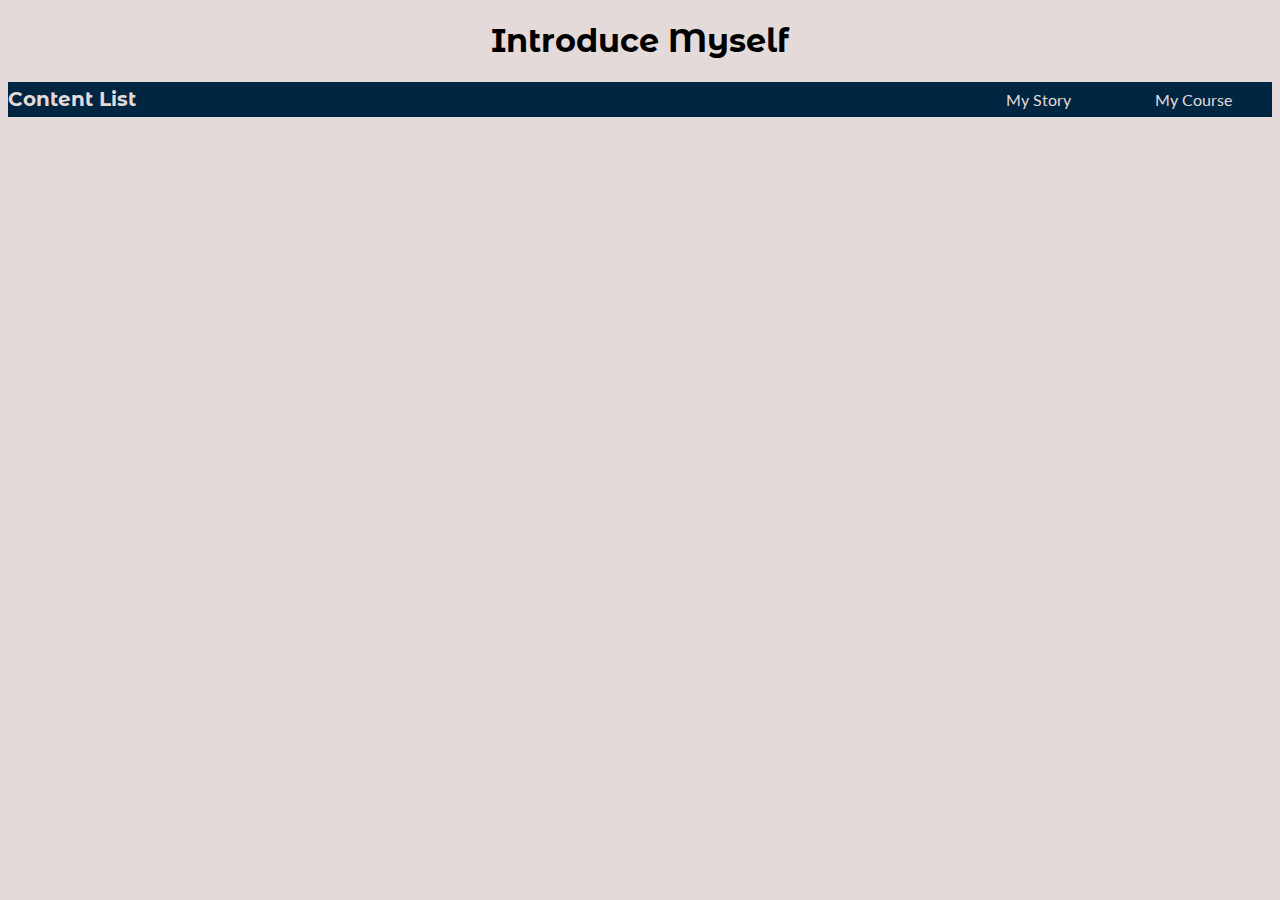
<file: index.html>
<!DOCTYPE html>
<html lang="en">
<head>
    <meta charset="UTF-8">
    <meta name="viewport" content="width=device-width, initial-scale=1.0">
    <link rel="preconnect" href="https://fonts.gstatic.com">
    <link href="https://fonts.googleapis.com/css2?family=Lato&display=swap" rel="stylesheet">
    <link rel="preconnect" href="https://fonts.gstatic.com">
    <link href="https://fonts.googleapis.com/css2?family=Montserrat+Alternates:wght@500&display=swap" rel="stylesheet">
    <link rel="stylesheet" href="css/sytles.css">
    <title>Document</title>
</head>
<body>
<h1>Introduce Myself</h1>

<header>
<h2 class="content">Content List</h2>
    <nav>
        <ul class="link">
            <li><a  href="pages/about.html"> My Story</a></li>
            <li><a  href="pages/course.html"> My Course</a></li>
        </ul>
    </nav>
</header>

</body>
</html>
</file>
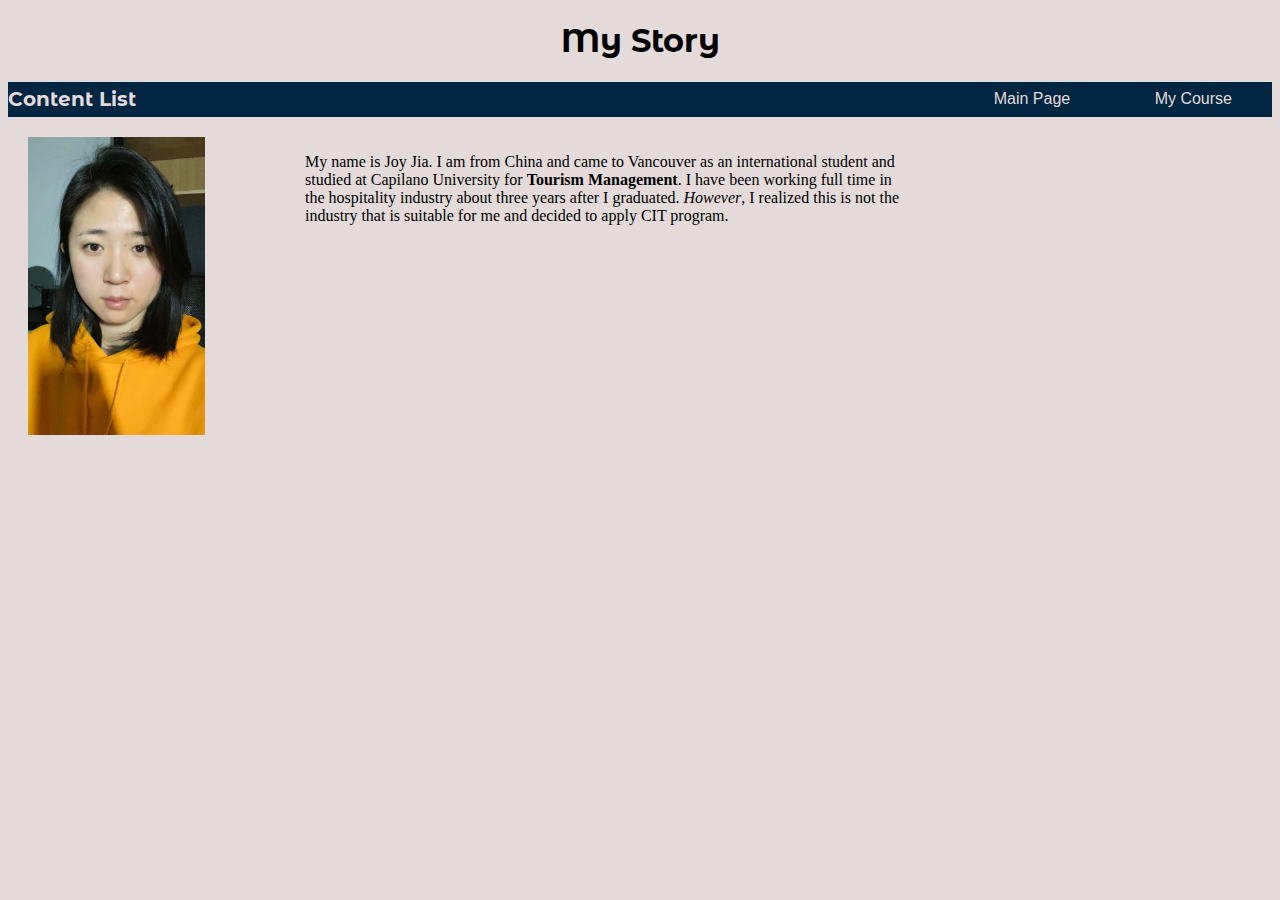
<file: about.html>
<!DOCTYPE html>
<html lang="en">
<head>
    <meta charset="UTF-8">
    <meta name="viewport" content="width=device-width, initial-scale=1.0">
    <link rel="preconnect" href="https://fonts.gstatic.com">
    <link href="https://fonts.googleapis.com/css2?family=Montserrat+Alternates:wght@500&display=swap" rel="stylesheet">
    <link rel="stylesheet" href="../css/sytles.css">
    <title>Document</title>
</head>
<body>
    <h1>My Story</h1>
<header>
    <h2 class="content">Content List</h2>
        <nav>
            <ul class="link">
                <li><a href="../index.html"> Main Page</a></li>
                <li><a href="./course.html"> My Course</a></li>
            </ul>
        </nav>
</header>
<div class="container">
    <img src="../images/selfie.jpg" alt="My Selfie" width="" height="" >
    <p> My name is Joy Jia. I am from China and came to Vancouver as an international student and studied at Capilano University for <strong>Tourism Management</strong>. I have been working full time in the hospitality industry about three years after I graduated. <em>However</em>, I realized this is not the industry that is suitable for me and decided to apply CIT program. </p>
</div>
</body>
</html>
</file>
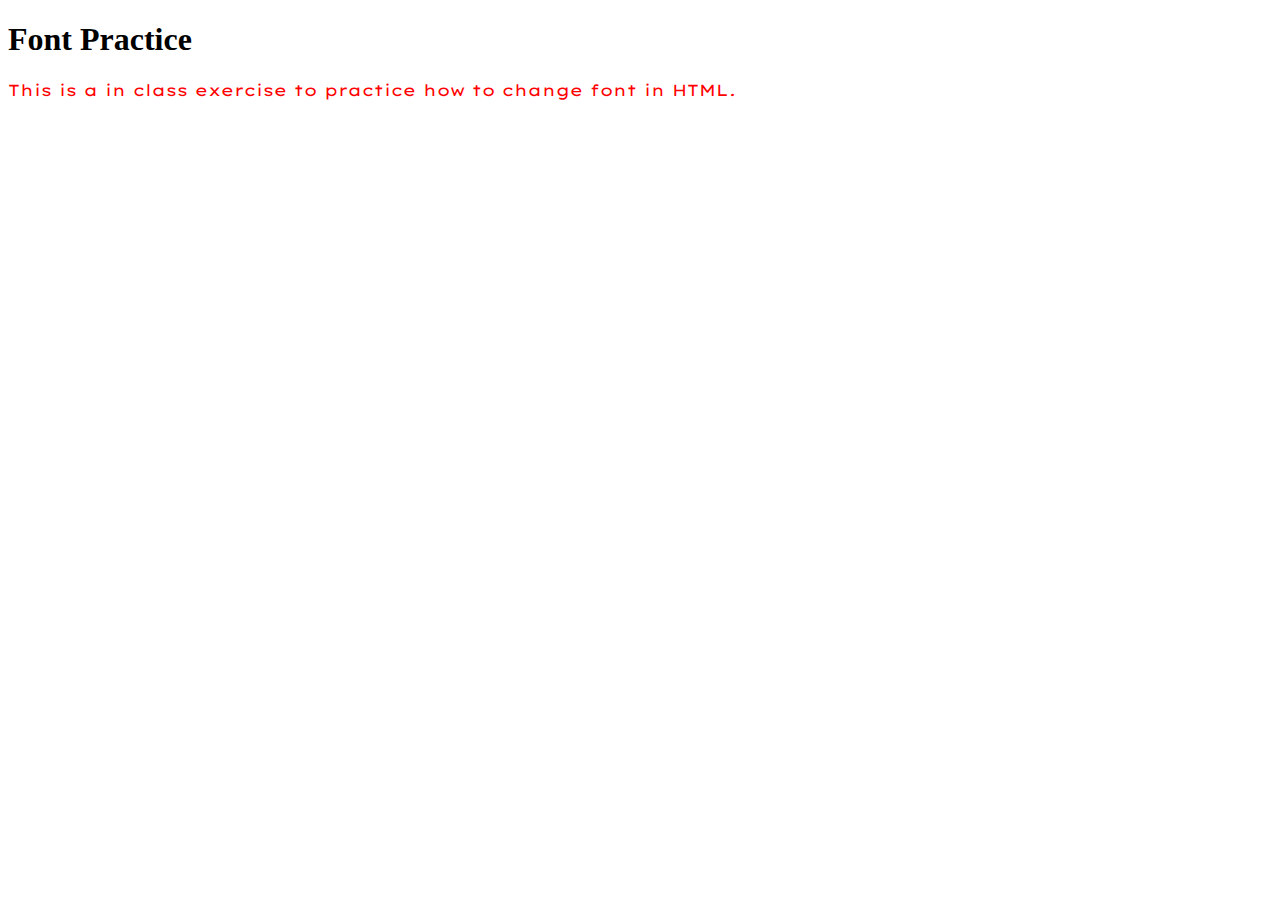
<file: inclass.html>
<!DOCTYPE html>
<html lang="en">
<head>
    <meta charset="UTF-8">
    <meta http-equiv="X-UA-Compatible" content="IE=edge">
    <meta name="viewport" content="width=device-width, initial-scale=1.0">
    <link rel="preconnect" href="https://fonts.gstatic.com">
    <link href="https://fonts.googleapis.com/css2?family=Lexend+Mega&display=swap" rel="stylesheet">
    <link rel="stylesheet" href="inclass.css">
</head>
<h1>Font Practice</h1>
<body>
    <p>
     This is a in class exercise to practice how to change font in HTML.    
    </p>
</body>
</html>
</file>
<file: css/sytles.css>
body {
    background-color:#E5DADA
}

nav {
    color:#E5DADA;
    font-family: 'Lato', sans-serif;
}

header {
    display: flex;
    justify-content: flex-end;
    align-items: center;
    background-color:#002642;
    height: 35px;
    color:#E5DADA;
    font-family: 'Lato', sans-serif;
    overflow:hidden;
    position: sticky;
    position: -webkit-sticky;
    top: 0;
}

.content {
    font-family: 'Montserrat Alternates', sans-serif;
    font-size: 20px;
    margin-right:auto;
}

li a {
    color:#E5DADA;
    text-decoration: none;   
}

.link li {
    display: inline-block;
    padding: 0px 40px;
}

h1 {
    text-align: center;
    font-family: 'Montserrat Alternates', sans-serif;
}

.container {
    margin: 150px, auto;
    width: 70%;
    padding: 20px;
    display: inline-flex;
}

img {
    float: left;
    display: block;
    margin-left: auto;
    margin-right: auto;
    width: 20%;
}

p {
    padding-left: 100px;
}
</file>
<file: inclass.css>
p {
  font-family: 'Lexend Mega', sans-serif;
  color:red
}
</file>
